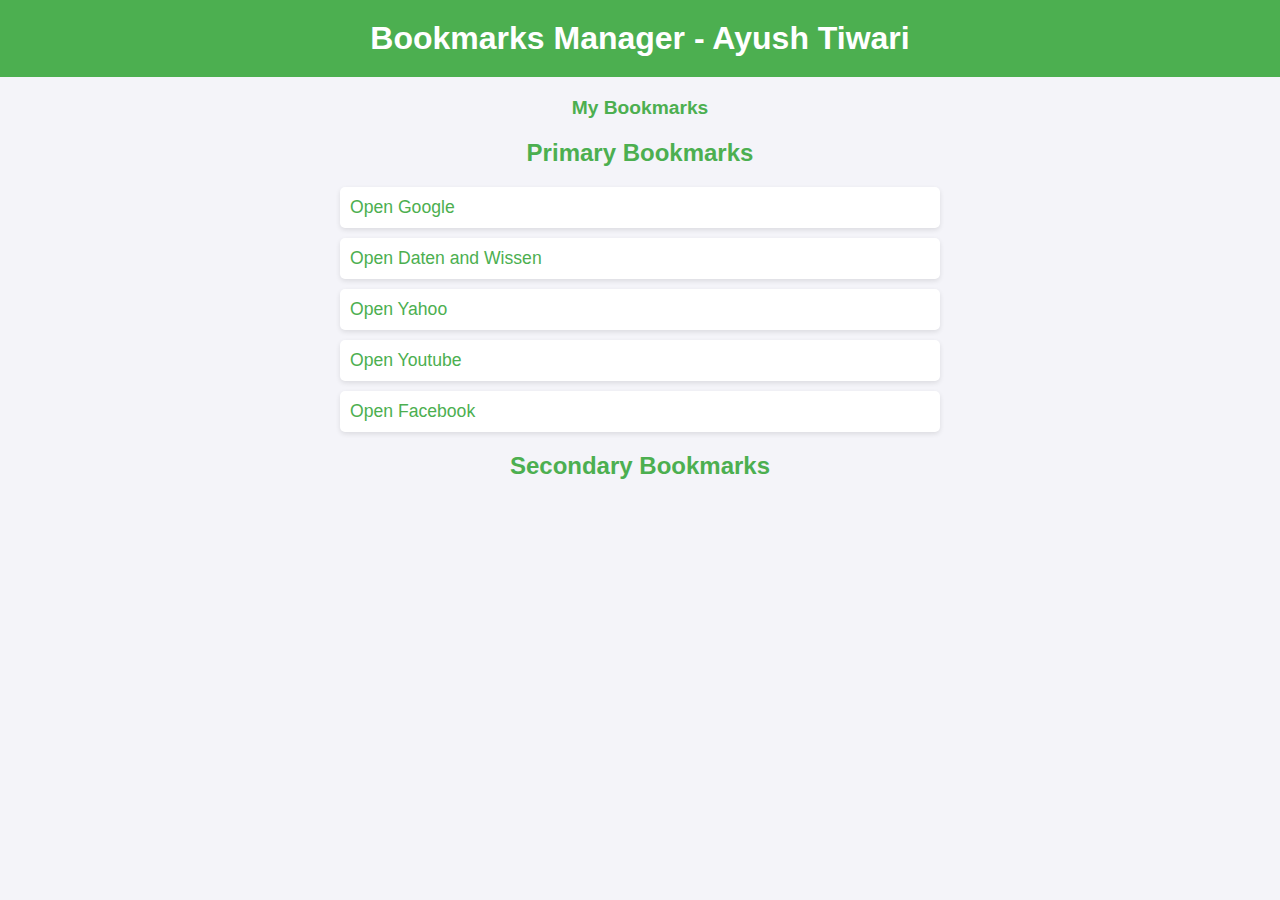
<file: index.html>
<!DOCTYPE html>
<html lang="en">
<head>
    <meta charset="UTF-8">
    <meta name="viewport" content="width=device-width, initial-scale=1.0">
    <title>Html Website</title>
    <link rel="stylesheet" href="style.css">
</head>
<body>
    
    <h1>Bookmarks Manager - Ayush Tiwari</h1>

    <h6>My Bookmarks </h6>
   <h2>Primary Bookmarks</h2>
  <ol>
   <ul><a target="_blank" href="https://www.google.com">Open Google</a></ul> 
   <ul><a target="_blank" href="https://www.datenwissen.com">Open Daten and Wissen</a></ul> 
   <ul>    <a target="_blank" href="https://www.yahoo.com">Open Yahoo</a>
   </ul>
   <ul>    <a target="_blank" href="https://www.Youtube.com">Open Youtube</a>
   </ul>
   <ul>    <a target="_blank" href="https://www.Facebook.com">Open Facebook</a>
   </ul>
  </ol>
 
   <p></p>
   <H2>Secondary Bookmarks</H2>
</body>
</html>
</file>
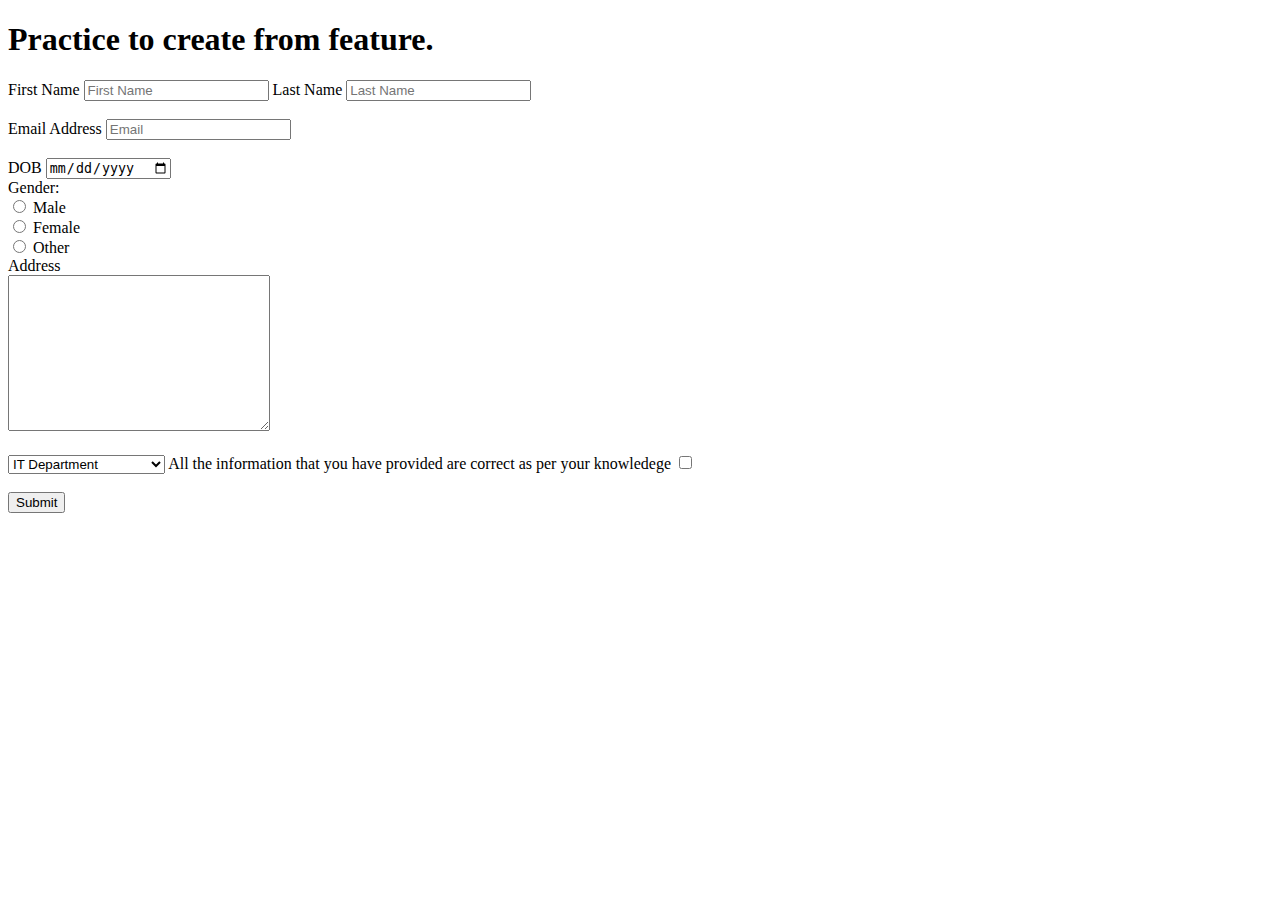
<file: index .html>
<!DOCTYPE html>
<html lang="en">
<head>
    <meta charset="UTF-8">
    <meta name="viewport" content="width=device-width, initial-scale=1.0">
    <title>Form</title>
</head>
<body>
    <h1> Practice to create from feature.</h1>
    
    <form action="post" >
       
        <div>
            <label for="Name"> First Name</label>
            <input type="text" id="Name" name ="First Name" placeholder="First Name">

            <label for="Last Name"> Last Name</label>
            <input type="text" id="Last Name" name="Last Name" placeholder="Last Name">
            
        </div>
        <br>
        <div>
            <label for="Email Address"> Email Address</label>
            <input type="email" id="Email Address" name="Email Address" placeholder="Email">
        </div>
  <br>
        <div>
            <label for="DOB">DOB</label>
            <input type="date" id="DOB" name="DOB" placeholder="DOB">

        </div>
        <label>Gender:</label>
        <div>
            <input type="radio" id="gender_male" name="gender" value="male" required>
            <label for="gender_male">Male</label>
        </div>
        <div>
            <input type="radio" id="gender_female" name="gender" value="female" required>
            <label for="gender_female">Female</label>
        </div>
        <div>
            <input type="radio" id="gender_other" name="gender" value="other" required>
            <label for="gender_other">Other</label>
        </div>
        <div>
            <label for="Address">Address</label>
            <br>
           <textarea name="Address" id="" cols="30" rows="10"></textarea>
        </div>
        <br>
        <div>
            <select name="occupation">
                <option value="IT Department"> IT Department</option>
                <option value="Software Development"> Software Development</option>
                <option value="Sales">Sales</option>
            </select>
        <label for="agree">All the information that you have provided are correct as per your knowledege</label>
        <input type="checkbox" name="agree" id="agree">


</div>
<br>
<button>Submit</button>
        
    </form>
</body>
</html>
</file>
<file: style.css>
/* style.css */

body {
    font-family: Arial, sans-serif;
    margin: 0;
    padding: 0;
    background-color: #f4f4f9;
    color: #333;
}

h1 {
    background-color: #4CAF50;
    color: white;
    padding: 20px;
    text-align: center;
    margin: 0;
}

h2, h6 {
    text-align: center;
    margin-top: 20px;
    color: #4CAF50;
}

h6 {
    font-size: 1.2em;
    margin-bottom: 10px;
}

ol {
    list-style: none;
    padding: 0;
    margin: 0 auto;
    max-width: 600px;
}

ul {
    margin: 10px 0;
    padding: 10px;
    background-color: white;
    border-radius: 5px;
    box-shadow: 0 2px 5px rgba(0,0,0,0.1);
    transition: transform 0.2s ease-in-out;
}

ul:hover {
    transform: scale(1.02);
}

a {
    text-decoration: none;
    color: #4CAF50;
    font-size: 1.1em;
}

a:hover {
    color: #388E3C;
}

@media (max-width: 600px) {
    body {
        padding: 10px;
    }

    h1, h2, h6 {
        padding: 10px;
    }

    ol {
        max-width: 100%;
    }

    a {
        font-size: 1em;
    }
}
</file>
